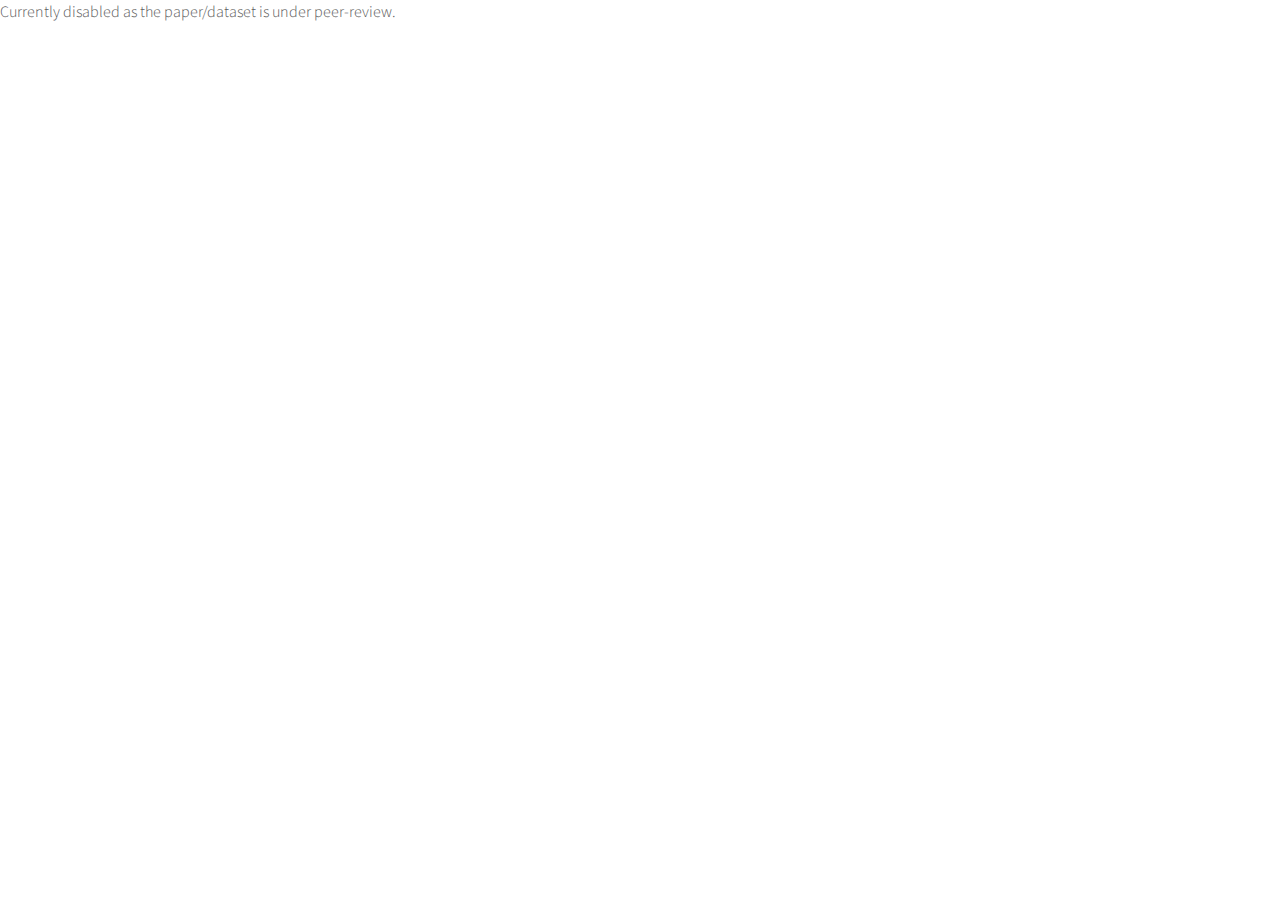
<file: index_with_disabledMessage.html>
<!DOCTYPE HTML>
<!--
	Helios by HTML5 UP
	html5up.net | @ajlkn
	Free for personal and commercial use under the CCA 3.0 license (html5up.net/license)
-->
<html>
	<head>
		<title>Synthetic Playground Dataset</title>
		<meta charset="utf-8" />
		<meta name="viewport" content="width=device-width, initial-scale=1, user-scalable=no" />
		<link rel="stylesheet" href="assets/css/main.css" />
		<noscript><link rel="stylesheet" href="assets/css/noscript.css" /></noscript>
	</head>
	<body class="homepage is-preload">
		Currently disabled as the paper/dataset is under peer-review.
	</body>
</html>
</file>
<file: assets/css/noscript.css>
/*
	Helios by HTML5 UP
	html5up.net | @ajlkn
	Free for personal and commercial use under the CCA 3.0 license (html5up.net/license)
*/

/* Carousel */

	.carousel {
		overflow-x: auto;
	}

/* Header */

	body.homepage.is-preload #header:after {
		opacity: 0;
	}
</file>
<file: assets/css/main.css>
@import url("https://fonts.googleapis.com/css?family=Source+Sans+Pro:300,300italic,400,400italic,600");
@import url("fontawesome-all.min.css");

/*
	Helios by HTML5 UP
	html5up.net | @ajlkn
	Free for personal and commercial use under the CCA 3.0 license (html5up.net/license)
*/

html, body, div, span, applet, object,
iframe, h1, h2, h3, h4, h5, h6, p, blockquote,
pre, a, abbr, acronym, address, big, cite,
code, del, dfn, em, img, ins, kbd, q, s, samp,
small, strike, strong, sub, sup, tt, var, b,
u, i, center, dl, dt, dd, ol, ul, li, fieldset,
form, label, legend, table, caption, tbody,
tfoot, thead, tr, th, td, article, aside,
canvas, details, embed, figure, figcaption,
footer, header, hgroup, menu, nav, output, ruby,
section, summary, time, mark, audio, video {
	margin: 0;
	padding: 0;
	border: 0;
	font-size: 100%;
	font: inherit;
	vertical-align: baseline;}

article, aside, details, figcaption, figure,
footer, header, hgroup, menu, nav, section {
	display: block;}

body {
	line-height: 1;
}

ol, ul {
	list-style: none;
}

blockquote, q {
	quotes: none;
}

	blockquote:before, blockquote:after, q:before, q:after {
		content: '';
		content: none;
	}

table {
	border-collapse: collapse;
	border-spacing: 0;
}

body {
	-webkit-text-size-adjust: none;
}

mark {
	background-color: transparent;
	color: inherit;
}

input::-moz-focus-inner {
	border: 0;
	padding: 0;
}

input, select, textarea {
	-moz-appearance: none;
	-webkit-appearance: none;
	-ms-appearance: none;
	appearance: none;
}

/* Basic */

	html {
		box-sizing: border-box;
	}

	*, *:before, *:after {
		box-sizing: inherit;
	}

	body {
		/* background: #f0f4f4; modified by smeum*/ 
		background: white;
		color: #5b5b5b;
		font-size: 15pt;
		line-height: 1.85em;
		font-family: 'Source Sans Pro', sans-serif;
		font-weight: 300;
	}

		body.is-preload *, body.is-preload *:before, body.is-preload *:after {
			-moz-animation: none !important;
			-webkit-animation: none !important;
			-ms-animation: none !important;
			animation: none !important;
			-moz-transition: none !important;
			-webkit-transition: none !important;
			-ms-transition: none !important;
			transition: none !important;
		}

	.section-title {
		text-align: center;
	    font-size: 2rem;
	    margin-top: 30px;
	    margin-bottom: 3px;
	    color: #333;
	    font-weight: bold;
	    text-transform: uppercase;
	    letter-spacing: 2px;
	}
	.section-description-small {
		text-align: center;
	    font-size: 1rem;
	    margin-bottom: 3px;
	    color: #333;
	    text-transform: lowercase;
	    letter-spacing: 2px;
	}
	.section-description-regular {
		text-align: center;
	    font-size: 2rem;
	    margin-bottom: 3px;
	    color: #333;
	    letter-spacing: 2px;
	}

	input, textarea, select {
		font-size: 15pt;
		line-height: 1.85em;
		font-family: 'Source Sans Pro', sans-serif;
		font-weight: 300;
	}

	h1, h2, h3, h4, h5, h6 {
		font-weight: 400;
		/* color: #483949; */
		color: #fff;
		line-height: 1.25em;
	}

	h1 a, h2 a, h3 a, h4 a, h5 a, h6 a {
		color: inherit;
		text-decoration: none;
		border-bottom-color: transparent;
	}

	h1 strong, h2 strong, h3 strong, h4 strong, h5 strong, h6 strong {
		font-weight: 600;
	}

	h2 {
		font-size: 2.85em;
	}

	h3 {
		font-size: 1.25em;
	}

	h4 {
		font-size: 1em;
		margin: 0 0 0.25em 0;
	}

	strong, b {
		font-weight: 400;
		color: #483949;
	}

	em, i {
		font-style: italic;
	}

	a {
		color: inherit;
		border-bottom: solid 1px rgba(128, 128, 128, 0.15);
		text-decoration: none;
		-moz-transition: background-color 0.35s ease-in-out, color 0.35s ease-in-out, border-bottom-color 0.35s ease-in-out;
		-webkit-transition: background-color 0.35s ease-in-out, color 0.35s ease-in-out, border-bottom-color 0.35s ease-in-out;
		-ms-transition: background-color 0.35s ease-in-out, color 0.35s ease-in-out, border-bottom-color 0.35s ease-in-out;
		transition: background-color 0.35s ease-in-out, color 0.35s ease-in-out, border-bottom-color 0.35s ease-in-out;
	}

		a:hover {
			color: #ef8376;
			border-bottom-color: transparent;
		}

	sub {
		position: relative;
		top: 0.5em;
		font-size: 0.8em;
	}

	sup {
		position: relative;
		top: -0.5em;
		font-size: 0.8em;
	}

	blockquote {
		border-left: solid 0.5em #ddd;
		padding: 1em 0 1em 2em;
		font-style: italic;
	}

	p, ul, ol, dl, table {
		margin-bottom: 1em;
	}

	p {
		text-align: justify;
	}

	br.clear {
		clear: both;
	}

	hr {
		position: relative;
		display: block;
		border: 0;
		top: 4.5em;
		margin-bottom: 9em;
		height: 6px;
		border-top: solid 1px rgba(128, 128, 128, 0.2);
		border-bottom: solid 1px rgba(128, 128, 128, 0.2);
	}

		hr:before, hr:after {
			content: '';
			position: absolute;
			top: -8px;
			display: block;
			width: 1px;
			height: 21px;
			background: rgba(128, 128, 128, 0.2);
		}

		hr:before {
			left: -1px;
		}

		hr:after {
			right: -1px;
		}

	.timestamp {
		color: rgba(128, 128, 128, 0.75);
		font-size: 0.8em;
	}

	/*Sungmin added*/
	.dataset-container {
    display: flex;
    flex-wrap: wrap;
    justify-content: center;
    gap: 5px;
    background-color: white;
    padding: 20px;
    margin-left: 150px;
    margin-right: 150px;
    font-size: 1.3rem;
	}
	.dataset-container h2 {
	    font-size: 1.3rem;
	    color: #4f4c4c;
	    
	}

	.team-container {
    display: flex;
    flex-wrap: wrap;
    justify-content: center;
    gap: 5px;
    background-color: white;
    padding: 20px;
	}


	.team-member {
	    background-color: white;
	    border-radius: 8px;
	    box-shadow: 0 4px 6px rgba(0, 0, 0, 0);
	    overflow: hidden;
	    text-align: center;
	    width: 200px;
	    padding: 15px;
	}

	.team-member img {
	    width: 100%;
	    object-fit: contain; /* ensures the image maintains aspect ratio */
	    height: 170px;
	    border-radius: 50%;
	    overflow: hidden;
	}

	.team-member h2 {
	    font-size: 1.15rem;
	    margin-top: 10px;
	    color: #4f4c4c;
	}

	.team-member p {
	    font-size: 1.1rem;
	    color: #666;
	    margin-top: 5px;
	    text-align: center;
	}

	@media (max-width: 768px) {
	    .team-container {
	        flex-direction: column;
	        align-items: center;
	    }

	    .team-member {
	        width: 80%;
	    }
	}

/* Container */

	.container {
		margin: 0 auto;
		max-width: 100%;
		width: 1400px;
	}

		@media screen and (max-width: 1680px) {

			.container {
				width: 1200px;
			}

		}

		@media screen and (max-width: 1280px) {

			.container {
				width: 100%;
			}

		}

		@media screen and (max-width: 960px) {

			.container {
				width: 100%;
			}

		}

		@media screen and (max-width: 840px) {

			.container {
				width: 100%;
			}

		}

		@media screen and (max-width: 736px) {

			.container {
				width: 100%;
			}

		}

/* Row */

	.row {
		display: flex;
		flex-wrap: wrap;
		box-sizing: border-box;
		align-items: stretch;
	}

		.row > * {
			box-sizing: border-box;
		}

		.row.gtr-uniform > * > :last-child {
			margin-bottom: 0;
		}

		.row.aln-left {
			justify-content: flex-start;
		}

		.row.aln-center {
			justify-content: center;
		}

		.row.aln-right {
			justify-content: flex-end;
		}

		.row.aln-top {
			align-items: flex-start;
		}

		.row.aln-middle {
			align-items: center;
		}

		.row.aln-bottom {
			align-items: flex-end;
		}

		.row > .imp {
			order: -1;
		}

		.row > .col-1 {
			width: 8.33333%;
		}

		.row > .off-1 {
			margin-left: 8.33333%;
		}

		.row > .col-2 {
			width: 16.66667%;
		}

		.row > .off-2 {
			margin-left: 16.66667%;
		}

		.row > .col-3 {
			width: 25%;
		}

		.row > .off-3 {
			margin-left: 25%;
		}

		.row > .col-4 {
			width: 33.33333%;
		}

		.row > .off-4 {
			margin-left: 33.33333%;
		}

		.row > .col-5 {
			width: 41.66667%;
		}

		.row > .off-5 {
			margin-left: 41.66667%;
		}

		.row > .col-6 {
			width: 50%;
		}

		.row > .off-6 {
			margin-left: 50%;
		}

		.row > .col-7 {
			width: 58.33333%;
		}

		.row > .off-7 {
			margin-left: 58.33333%;
		}

		.row > .col-8 {
			width: 66.66667%;
		}

		.row > .off-8 {
			margin-left: 66.66667%;
		}

		.row > .col-9 {
			width: 75%;
		}

		.row > .off-9 {
			margin-left: 75%;
		}

		.row > .col-10 {
			width: 83.33333%;
		}

		.row > .off-10 {
			margin-left: 83.33333%;
		}

		.row > .col-11 {
			width: 91.66667%;
		}

		.row > .off-11 {
			margin-left: 91.66667%;
		}

		.row > .col-12 {
			width: 100%;
		}

		.row > .off-12 {
			margin-left: 100%;
		}

		.row.gtr-0 {
			margin-top: 0px;
			margin-left: 0px;
		}

			.row.gtr-0 > * {
				padding: 0px 0 0 0px;
			}

			.row.gtr-0.gtr-uniform {
				margin-top: 0px;
			}

				.row.gtr-0.gtr-uniform > * {
					padding-top: 0px;
				}

		.row.gtr-25 {
			margin-top: -10px;
			margin-left: -10px;
		}

			.row.gtr-25 > * {
				padding: 10px 0 0 10px;
			}

			.row.gtr-25.gtr-uniform {
				margin-top: -10px;
			}

				.row.gtr-25.gtr-uniform > * {
					padding-top: 10px;
				}

		.row.gtr-50 {
			margin-top: -20px;
			margin-left: -20px;
		}

			.row.gtr-50 > * {
				padding: 20px 0 0 20px;
			}

			.row.gtr-50.gtr-uniform {
				margin-top: -20px;
			}

				.row.gtr-50.gtr-uniform > * {
					padding-top: 20px;
				}

		.row {
			margin-top: -40px;
			margin-left: -40px;
		}

			.row > * {
				padding: 40px 0 0 40px;
			}

			.row.gtr-uniform {
				margin-top: -40px;
			}

				.row.gtr-uniform > * {
					padding-top: 40px;
				}

		.row.gtr-150 {
			margin-top: -60px;
			margin-left: -60px;
		}

			.row.gtr-150 > * {
				padding: 60px 0 0 60px;
			}

			.row.gtr-150.gtr-uniform {
				margin-top: -60px;
			}

				.row.gtr-150.gtr-uniform > * {
					padding-top: 60px;
				}

		.row.gtr-200 {
			margin-top: -80px;
			margin-left: -80px;
		}

			.row.gtr-200 > * {
				padding: 80px 0 0 80px;
			}

			.row.gtr-200.gtr-uniform {
				margin-top: -80px;
			}

				.row.gtr-200.gtr-uniform > * {
					padding-top: 80px;
				}

		@media screen and (max-width: 1680px) {

			.row {
				display: flex;
				flex-wrap: wrap;
				box-sizing: border-box;
				align-items: stretch;
			}

				.row > * {
					box-sizing: border-box;
				}

				.row.gtr-uniform > * > :last-child {
					margin-bottom: 0;
				}

				.row.aln-left {
					justify-content: flex-start;
				}

				.row.aln-center {
					justify-content: center;
				}

				.row.aln-right {
					justify-content: flex-end;
				}

				.row.aln-top {
					align-items: flex-start;
				}

				.row.aln-middle {
					align-items: center;
				}

				.row.aln-bottom {
					align-items: flex-end;
				}

				.row > .imp-wide {
					order: -1;
				}

				.row > .col-1-wide {
					width: 8.33333%;
				}

				.row > .off-1-wide {
					margin-left: 8.33333%;
				}

				.row > .col-2-wide {
					width: 16.66667%;
				}

				.row > .off-2-wide {
					margin-left: 16.66667%;
				}

				.row > .col-3-wide {
					width: 25%;
				}

				.row > .off-3-wide {
					margin-left: 25%;
				}

				.row > .col-4-wide {
					width: 33.33333%;
				}

				.row > .off-4-wide {
					margin-left: 33.33333%;
				}

				.row > .col-5-wide {
					width: 41.66667%;
				}

				.row > .off-5-wide {
					margin-left: 41.66667%;
				}

				.row > .col-6-wide {
					width: 50%;
				}

				.row > .off-6-wide {
					margin-left: 50%;
				}

				.row > .col-7-wide {
					width: 58.33333%;
				}

				.row > .off-7-wide {
					margin-left: 58.33333%;
				}

				.row > .col-8-wide {
					width: 66.66667%;
				}

				.row > .off-8-wide {
					margin-left: 66.66667%;
				}

				.row > .col-9-wide {
					width: 75%;
				}

				.row > .off-9-wide {
					margin-left: 75%;
				}

				.row > .col-10-wide {
					width: 83.33333%;
				}

				.row > .off-10-wide {
					margin-left: 83.33333%;
				}

				.row > .col-11-wide {
					width: 91.66667%;
				}

				.row > .off-11-wide {
					margin-left: 91.66667%;
				}

				.row > .col-12-wide {
					width: 100%;
				}

				.row > .off-12-wide {
					margin-left: 100%;
				}

				.row.gtr-0 {
					margin-top: 0px;
					margin-left: 0px;
				}

					.row.gtr-0 > * {
						padding: 0px 0 0 0px;
					}

					.row.gtr-0.gtr-uniform {
						margin-top: 0px;
					}

						.row.gtr-0.gtr-uniform > * {
							padding-top: 0px;
						}

				.row.gtr-25 {
					margin-top: -10px;
					margin-left: -10px;
				}

					.row.gtr-25 > * {
						padding: 10px 0 0 10px;
					}

					.row.gtr-25.gtr-uniform {
						margin-top: -10px;
					}

						.row.gtr-25.gtr-uniform > * {
							padding-top: 10px;
						}

				.row.gtr-50 {
					margin-top: -20px;
					margin-left: -20px;
				}

					.row.gtr-50 > * {
						padding: 20px 0 0 20px;
					}

					.row.gtr-50.gtr-uniform {
						margin-top: -20px;
					}

						.row.gtr-50.gtr-uniform > * {
							padding-top: 20px;
						}

				.row {
					margin-top: -40px;
					margin-left: -40px;
				}

					.row > * {
						padding: 40px 0 0 40px;
					}

					.row.gtr-uniform {
						margin-top: -40px;
					}

						.row.gtr-uniform > * {
							padding-top: 40px;
						}

				.row.gtr-150 {
					margin-top: -60px;
					margin-left: -60px;
				}

					.row.gtr-150 > * {
						padding: 60px 0 0 60px;
					}

					.row.gtr-150.gtr-uniform {
						margin-top: -60px;
					}

						.row.gtr-150.gtr-uniform > * {
							padding-top: 60px;
						}

				.row.gtr-200 {
					margin-top: -80px;
					margin-left: -80px;
				}

					.row.gtr-200 > * {
						padding: 80px 0 0 80px;
					}

					.row.gtr-200.gtr-uniform {
						margin-top: -80px;
					}

						.row.gtr-200.gtr-uniform > * {
							padding-top: 80px;
						}

		}

		@media screen and (max-width: 1280px) {

			.row {
				display: flex;
				flex-wrap: wrap;
				box-sizing: border-box;
				align-items: stretch;
			}

				.row > * {
					box-sizing: border-box;
				}

				.row.gtr-uniform > * > :last-child {
					margin-bottom: 0;
				}

				.row.aln-left {
					justify-content: flex-start;
				}

				.row.aln-center {
					justify-content: center;
				}

				.row.aln-right {
					justify-content: flex-end;
				}

				.row.aln-top {
					align-items: flex-start;
				}

				.row.aln-middle {
					align-items: center;
				}

				.row.aln-bottom {
					align-items: flex-end;
				}

				.row > .imp-normal {
					order: -1;
				}

				.row > .col-1-normal {
					width: 8.33333%;
				}

				.row > .off-1-normal {
					margin-left: 8.33333%;
				}

				.row > .col-2-normal {
					width: 16.66667%;
				}

				.row > .off-2-normal {
					margin-left: 16.66667%;
				}

				.row > .col-3-normal {
					width: 25%;
				}

				.row > .off-3-normal {
					margin-left: 25%;
				}

				.row > .col-4-normal {
					width: 33.33333%;
				}

				.row > .off-4-normal {
					margin-left: 33.33333%;
				}

				.row > .col-5-normal {
					width: 41.66667%;
				}

				.row > .off-5-normal {
					margin-left: 41.66667%;
				}

				.row > .col-6-normal {
					width: 50%;
				}

				.row > .off-6-normal {
					margin-left: 50%;
				}

				.row > .col-7-normal {
					width: 58.33333%;
				}

				.row > .off-7-normal {
					margin-left: 58.33333%;
				}

				.row > .col-8-normal {
					width: 66.66667%;
				}

				.row > .off-8-normal {
					margin-left: 66.66667%;
				}

				.row > .col-9-normal {
					width: 75%;
				}

				.row > .off-9-normal {
					margin-left: 75%;
				}

				.row > .col-10-normal {
					width: 83.33333%;
				}

				.row > .off-10-normal {
					margin-left: 83.33333%;
				}

				.row > .col-11-normal {
					width: 91.66667%;
				}

				.row > .off-11-normal {
					margin-left: 91.66667%;
				}

				.row > .col-12-normal {
					width: 100%;
				}

				.row > .off-12-normal {
					margin-left: 100%;
				}

				.row.gtr-0 {
					margin-top: 0px;
					margin-left: 0px;
				}

					.row.gtr-0 > * {
						padding: 0px 0 0 0px;
					}

					.row.gtr-0.gtr-uniform {
						margin-top: 0px;
					}

						.row.gtr-0.gtr-uniform > * {
							padding-top: 0px;
						}

				.row.gtr-25 {
					margin-top: -9px;
					margin-left: -9px;
				}

					.row.gtr-25 > * {
						padding: 9px 0 0 9px;
					}

					.row.gtr-25.gtr-uniform {
						margin-top: -9px;
					}

						.row.gtr-25.gtr-uniform > * {
							padding-top: 9px;
						}

				.row.gtr-50 {
					margin-top: -18px;
					margin-left: -18px;
				}

					.row.gtr-50 > * {
						padding: 18px 0 0 18px;
					}

					.row.gtr-50.gtr-uniform {
						margin-top: -18px;
					}

						.row.gtr-50.gtr-uniform > * {
							padding-top: 18px;
						}

				.row {
					margin-top: -36px;
					margin-left: -36px;
				}

					.row > * {
						padding: 36px 0 0 36px;
					}

					.row.gtr-uniform {
						margin-top: -36px;
					}

						.row.gtr-uniform > * {
							padding-top: 36px;
						}

				.row.gtr-150 {
					margin-top: -54px;
					margin-left: -54px;
				}

					.row.gtr-150 > * {
						padding: 54px 0 0 54px;
					}

					.row.gtr-150.gtr-uniform {
						margin-top: -54px;
					}

						.row.gtr-150.gtr-uniform > * {
							padding-top: 54px;
						}

				.row.gtr-200 {
					margin-top: -72px;
					margin-left: -72px;
				}

					.row.gtr-200 > * {
						padding: 72px 0 0 72px;
					}

					.row.gtr-200.gtr-uniform {
						margin-top: -72px;
					}

						.row.gtr-200.gtr-uniform > * {
							padding-top: 72px;
						}

		}

		@media screen and (max-width: 960px) {

			.row {
				display: flex;
				flex-wrap: wrap;
				box-sizing: border-box;
				align-items: stretch;
			}

				.row > * {
					box-sizing: border-box;
				}

				.row.gtr-uniform > * > :last-child {
					margin-bottom: 0;
				}

				.row.aln-left {
					justify-content: flex-start;
				}

				.row.aln-center {
					justify-content: center;
				}

				.row.aln-right {
					justify-content: flex-end;
				}

				.row.aln-top {
					align-items: flex-start;
				}

				.row.aln-middle {
					align-items: center;
				}

				.row.aln-bottom {
					align-items: flex-end;
				}

				.row > .imp-narrow {
					order: -1;
				}

				.row > .col-1-narrow {
					width: 8.33333%;
				}

				.row > .off-1-narrow {
					margin-left: 8.33333%;
				}

				.row > .col-2-narrow {
					width: 16.66667%;
				}

				.row > .off-2-narrow {
					margin-left: 16.66667%;
				}

				.row > .col-3-narrow {
					width: 25%;
				}

				.row > .off-3-narrow {
					margin-left: 25%;
				}

				.row > .col-4-narrow {
					width: 33.33333%;
				}

				.row > .off-4-narrow {
					margin-left: 33.33333%;
				}

				.row > .col-5-narrow {
					width: 41.66667%;
				}

				.row > .off-5-narrow {
					margin-left: 41.66667%;
				}

				.row > .col-6-narrow {
					width: 50%;
				}

				.row > .off-6-narrow {
					margin-left: 50%;
				}

				.row > .col-7-narrow {
					width: 58.33333%;
				}

				.row > .off-7-narrow {
					margin-left: 58.33333%;
				}

				.row > .col-8-narrow {
					width: 66.66667%;
				}

				.row > .off-8-narrow {
					margin-left: 66.66667%;
				}

				.row > .col-9-narrow {
					width: 75%;
				}

				.row > .off-9-narrow {
					margin-left: 75%;
				}

				.row > .col-10-narrow {
					width: 83.33333%;
				}

				.row > .off-10-narrow {
					margin-left: 83.33333%;
				}

				.row > .col-11-narrow {
					width: 91.66667%;
				}

				.row > .off-11-narrow {
					margin-left: 91.66667%;
				}

				.row > .col-12-narrow {
					width: 100%;
				}

				.row > .off-12-narrow {
					margin-left: 100%;
				}

				.row.gtr-0 {
					margin-top: 0px;
					margin-left: 0px;
				}

					.row.gtr-0 > * {
						padding: 0px 0 0 0px;
					}

					.row.gtr-0.gtr-uniform {
						margin-top: 0px;
					}

						.row.gtr-0.gtr-uniform > * {
							padding-top: 0px;
						}

				.row.gtr-25 {
					margin-top: -8px;
					margin-left: -8px;
				}

					.row.gtr-25 > * {
						padding: 8px 0 0 8px;
					}

					.row.gtr-25.gtr-uniform {
						margin-top: -8px;
					}

						.row.gtr-25.gtr-uniform > * {
							padding-top: 8px;
						}

				.row.gtr-50 {
					margin-top: -16px;
					margin-left: -16px;
				}

					.row.gtr-50 > * {
						padding: 16px 0 0 16px;
					}

					.row.gtr-50.gtr-uniform {
						margin-top: -16px;
					}

						.row.gtr-50.gtr-uniform > * {
							padding-top: 16px;
						}

				.row {
					margin-top: -32px;
					margin-left: -32px;
				}

					.row > * {
						padding: 32px 0 0 32px;
					}

					.row.gtr-uniform {
						margin-top: -32px;
					}

						.row.gtr-uniform > * {
							padding-top: 32px;
						}

				.row.gtr-150 {
					margin-top: -48px;
					margin-left: -48px;
				}

					.row.gtr-150 > * {
						padding: 48px 0 0 48px;
					}

					.row.gtr-150.gtr-uniform {
						margin-top: -48px;
					}

						.row.gtr-150.gtr-uniform > * {
							padding-top: 48px;
						}

				.row.gtr-200 {
					margin-top: -64px;
					margin-left: -64px;
				}

					.row.gtr-200 > * {
						padding: 64px 0 0 64px;
					}

					.row.gtr-200.gtr-uniform {
						margin-top: -64px;
					}

						.row.gtr-200.gtr-uniform > * {
							padding-top: 64px;
						}

		}

		@media screen and (max-width: 840px) {

			.row {
				display: flex;
				flex-wrap: wrap;
				box-sizing: border-box;
				align-items: stretch;
			}

				.row > * {
					box-sizing: border-box;
				}

				.row.gtr-uniform > * > :last-child {
					margin-bottom: 0;
				}

				.row.aln-left {
					justify-content: flex-start;
				}

				.row.aln-center {
					justify-content: center;
				}

				.row.aln-right {
					justify-content: flex-end;
				}

				.row.aln-top {
					align-items: flex-start;
				}

				.row.aln-middle {
					align-items: center;
				}

				.row.aln-bottom {
					align-items: flex-end;
				}

				.row > .imp-narrower {
					order: -1;
				}

				.row > .col-1-narrower {
					width: 8.33333%;
				}

				.row > .off-1-narrower {
					margin-left: 8.33333%;
				}

				.row > .col-2-narrower {
					width: 16.66667%;
				}

				.row > .off-2-narrower {
					margin-left: 16.66667%;
				}

				.row > .col-3-narrower {
					width: 25%;
				}

				.row > .off-3-narrower {
					margin-left: 25%;
				}

				.row > .col-4-narrower {
					width: 33.33333%;
				}

				.row > .off-4-narrower {
					margin-left: 33.33333%;
				}

				.row > .col-5-narrower {
					width: 41.66667%;
				}

				.row > .off-5-narrower {
					margin-left: 41.66667%;
				}

				.row > .col-6-narrower {
					width: 50%;
				}

				.row > .off-6-narrower {
					margin-left: 50%;
				}

				.row > .col-7-narrower {
					width: 58.33333%;
				}

				.row > .off-7-narrower {
					margin-left: 58.33333%;
				}

				.row > .col-8-narrower {
					width: 66.66667%;
				}

				.row > .off-8-narrower {
					margin-left: 66.66667%;
				}

				.row > .col-9-narrower {
					width: 75%;
				}

				.row > .off-9-narrower {
					margin-left: 75%;
				}

				.row > .col-10-narrower {
					width: 83.33333%;
				}

				.row > .off-10-narrower {
					margin-left: 83.33333%;
				}

				.row > .col-11-narrower {
					width: 91.66667%;
				}

				.row > .off-11-narrower {
					margin-left: 91.66667%;
				}

				.row > .col-12-narrower {
					width: 100%;
				}

				.row > .off-12-narrower {
					margin-left: 100%;
				}

				.row.gtr-0 {
					margin-top: 0px;
					margin-left: 0px;
				}

					.row.gtr-0 > * {
						padding: 0px 0 0 0px;
					}

					.row.gtr-0.gtr-uniform {
						margin-top: 0px;
					}

						.row.gtr-0.gtr-uniform > * {
							padding-top: 0px;
						}

				.row.gtr-25 {
					margin-top: -8px;
					margin-left: -8px;
				}

					.row.gtr-25 > * {
						padding: 8px 0 0 8px;
					}

					.row.gtr-25.gtr-uniform {
						margin-top: -8px;
					}

						.row.gtr-25.gtr-uniform > * {
							padding-top: 8px;
						}

				.row.gtr-50 {
					margin-top: -16px;
					margin-left: -16px;
				}

					.row.gtr-50 > * {
						padding: 16px 0 0 16px;
					}

					.row.gtr-50.gtr-uniform {
						margin-top: -16px;
					}

						.row.gtr-50.gtr-uniform > * {
							padding-top: 16px;
						}

				.row {
					margin-top: -32px;
					margin-left: -32px;
				}

					.row > * {
						padding: 32px 0 0 32px;
					}

					.row.gtr-uniform {
						margin-top: -32px;
					}

						.row.gtr-uniform > * {
							padding-top: 32px;
						}

				.row.gtr-150 {
					margin-top: -48px;
					margin-left: -48px;
				}

					.row.gtr-150 > * {
						padding: 48px 0 0 48px;
					}

					.row.gtr-150.gtr-uniform {
						margin-top: -48px;
					}

						.row.gtr-150.gtr-uniform > * {
							padding-top: 48px;
						}

				.row.gtr-200 {
					margin-top: -64px;
					margin-left: -64px;
				}

					.row.gtr-200 > * {
						padding: 64px 0 0 64px;
					}

					.row.gtr-200.gtr-uniform {
						margin-top: -64px;
					}

						.row.gtr-200.gtr-uniform > * {
							padding-top: 64px;
						}

		}

		@media screen and (max-width: 736px) {

			.row {
				display: flex;
				flex-wrap: wrap;
				box-sizing: border-box;
				align-items: stretch;
			}

				.row > * {
					box-sizing: border-box;
				}

				.row.gtr-uniform > * > :last-child {
					margin-bottom: 0;
				}

				.row.aln-left {
					justify-content: flex-start;
				}

				.row.aln-center {
					justify-content: center;
				}

				.row.aln-right {
					justify-content: flex-end;
				}

				.row.aln-top {
					align-items: flex-start;
				}

				.row.aln-middle {
					align-items: center;
				}

				.row.aln-bottom {
					align-items: flex-end;
				}

				.row > .imp-mobile {
					order: -1;
				}

				.row > .col-1-mobile {
					width: 8.33333%;
				}

				.row > .off-1-mobile {
					margin-left: 8.33333%;
				}

				.row > .col-2-mobile {
					width: 16.66667%;
				}

				.row > .off-2-mobile {
					margin-left: 16.66667%;
				}

				.row > .col-3-mobile {
					width: 25%;
				}

				.row > .off-3-mobile {
					margin-left: 25%;
				}

				.row > .col-4-mobile {
					width: 33.33333%;
				}

				.row > .off-4-mobile {
					margin-left: 33.33333%;
				}

				.row > .col-5-mobile {
					width: 41.66667%;
				}

				.row > .off-5-mobile {
					margin-left: 41.66667%;
				}

				.row > .col-6-mobile {
					width: 50%;
				}

				.row > .off-6-mobile {
					margin-left: 50%;
				}

				.row > .col-7-mobile {
					width: 58.33333%;
				}

				.row > .off-7-mobile {
					margin-left: 58.33333%;
				}

				.row > .col-8-mobile {
					width: 66.66667%;
				}

				.row > .off-8-mobile {
					margin-left: 66.66667%;
				}

				.row > .col-9-mobile {
					width: 75%;
				}

				.row > .off-9-mobile {
					margin-left: 75%;
				}

				.row > .col-10-mobile {
					width: 83.33333%;
				}

				.row > .off-10-mobile {
					margin-left: 83.33333%;
				}

				.row > .col-11-mobile {
					width: 91.66667%;
				}

				.row > .off-11-mobile {
					margin-left: 91.66667%;
				}

				.row > .col-12-mobile {
					width: 100%;
				}

				.row > .off-12-mobile {
					margin-left: 100%;
				}

				.row.gtr-0 {
					margin-top: 0px;
					margin-left: 0px;
				}

					.row.gtr-0 > * {
						padding: 0px 0 0 0px;
					}

					.row.gtr-0.gtr-uniform {
						margin-top: 0px;
					}

						.row.gtr-0.gtr-uniform > * {
							padding-top: 0px;
						}

				.row.gtr-25 {
					margin-top: -5px;
					margin-left: -5px;
				}

					.row.gtr-25 > * {
						padding: 5px 0 0 5px;
					}

					.row.gtr-25.gtr-uniform {
						margin-top: -5px;
					}

						.row.gtr-25.gtr-uniform > * {
							padding-top: 5px;
						}

				.row.gtr-50 {
					margin-top: -10px;
					margin-left: -10px;
				}

					.row.gtr-50 > * {
						padding: 10px 0 0 10px;
					}

					.row.gtr-50.gtr-uniform {
						margin-top: -10px;
					}

						.row.gtr-50.gtr-uniform > * {
							padding-top: 10px;
						}

				.row {
					margin-top: -20px;
					margin-left: -20px;
				}

					.row > * {
						padding: 20px 0 0 20px;
					}

					.row.gtr-uniform {
						margin-top: -20px;
					}

						.row.gtr-uniform > * {
							padding-top: 20px;
						}

				.row.gtr-150 {
					margin-top: -30px;
					margin-left: -30px;
				}

					.row.gtr-150 > * {
						padding: 30px 0 0 30px;
					}

					.row.gtr-150.gtr-uniform {
						margin-top: -30px;
					}

						.row.gtr-150.gtr-uniform > * {
							padding-top: 30px;
						}

				.row.gtr-200 {
					margin-top: -40px;
					margin-left: -40px;
				}

					.row.gtr-200 > * {
						padding: 40px 0 0 40px;
					}

					.row.gtr-200.gtr-uniform {
						margin-top: -40px;
					}

						.row.gtr-200.gtr-uniform > * {
							padding-top: 40px;
						}

		}

/* Sections/Article */

	section, article {
		margin-bottom: 3em;
	}

		section > :last-child, section:last-child, article > :last-child, article:last-child {
			margin-bottom: 0;
		}

		section.special > header, section.special > footer, article.special > header, article.special > footer {
			text-align: center;
		}

	.row > section, .row > article {
		margin-bottom: 0;
	}

	header {
		margin: 0 0 1em 0;
	}

		header > p {
			display: block;
			font-size: 1.5em;
			margin: 1em 0 2em 0;
			line-height: 1.5em;
			text-align: inherit;
		}

	footer {
		margin: 2.5em 0 0 0;
	}

/* Image */

	.image {
		position: relative;
		display: inline-block;
		border: 0;
		outline: 0;
	}

		.image img {
			display: block;
			width: 100%;
		}

		.image.fit {
			display: block;
			width: 100%;
		}

		.image.featured {
			display: block;
			width: 100%;
			margin: 0 0 4em 0;
		}

		.image.left {
			float: left;
			margin: 0 2em 2em 0;
		}

		.image.centered {
			display: block;
			margin: 0 0 2em 0;
		}

			.image.centered img {
				margin: 0 auto;
				width: auto;
			}

/* List */

	ul {
		list-style: disc;
		padding-left: 1em;
	}

		ul li {
			padding-left: 0.5em;
		}

	ol {
		list-style: decimal;
		padding-left: 1.25em;
	}

		ol li {
			padding-left: 0.25em;
		}

/* Actions */

	ul.actions {
		margin: 3em 0 0 0;
		list-style: none;
		padding-left: 0;
	}

		form ul.actions {
			margin-top: 0;
		}

		ul.actions li {
			display: inline-block;
			margin: 0 0.75em 0 0.75em;
			padding-left: 0;
		}

			ul.actions li:first-child {
				margin-left: 0;
			}

			ul.actions li:last-child {
				margin-right: 0;
			}

/* Divided */

	ul.divided {
		list-style: none;
		padding-left: 0;
	}

		ul.divided li {
			border-top: solid 1px rgba(128, 128, 128, 0.2);
			padding-top: 1.5em;
			margin-top: 1.5em;
			padding-left: 0;
		}

			ul.divided li:first-child {
				border-top: 0;
				padding-top: 0;
				margin-top: 0;
			}

/* Menu */

	ul.menu {
		height: 1em;
		line-height: 1em;
		list-style: none;
		padding-left: 0;
	}

		ul.menu li {
			display: inline-block;
			border-left: solid 1px rgba(128, 128, 128, 0.2);
			padding-left: 1.25em;
			margin-left: 1.25em;
		}

			ul.menu li:first-child {
				border-left: 0;
				padding-left: 0;
				margin-left: 0;
			}

/* Icons */

	ul.icons {
		position: relative;
		background: rgba(128, 128, 128, 0.05);
		border-radius: 4em;
		display: inline-block;
		padding: 0.35em 0.75em 0.35em 0.75em;
		font-size: 1.25em;
		cursor: default;
		list-style: none;
	}

		ul.icons li {
			display: inline-block;
			padding-left: 0;
		}

			ul.icons li a {
				display: inline-block;
				background: none;
				width: 2.5em;
				height: 2.5em;
				line-height: 2.5em;
				text-align: center;
				border-radius: 100%;
				border: 0;
				color: inherit;
			}

				ul.icons li a:hover {
					color: #ef8376;
				}

/* Form */

	form label {
		display: block;
		font-weight: 400;
		color: #483949;
		margin: 0 0 1em 0;
	}

	form input[type="text"],
	form input[type="email"],
	form input[type="password"],
	form select,
	form textarea {
		-webkit-appearance: none;
		display: block;
		border: 0;
		background: #fafafa;
		width: 100%;
		border-radius: 0.5em;
		border: solid 1px #E5E5E5;
		padding: 1em;
		-moz-transition: background-color 0.35s ease-in-out, border-color 0.35s ease-in-out;
		-webkit-transition: background-color 0.35s ease-in-out, border-color 0.35s ease-in-out;
		-ms-transition: background-color 0.35s ease-in-out, border-color 0.35s ease-in-out;
		transition: background-color 0.35s ease-in-out, border-color 0.35s ease-in-out;
	}

		form input[type="text"]:focus,
		form input[type="email"]:focus,
		form input[type="password"]:focus,
		form select:focus,
		form textarea:focus {
			background: #fff;
			border-color: #df7366;
		}

	form input[type="text"],
	form input[type="email"],
	form input[type="password"],
	form select {
		line-height: 1em;
	}

	form textarea {
		min-height: 9em;
	}

	form ::-webkit-input-placeholder {
		color: #555 !important;
	}

	form :-moz-placeholder {
		color: #555 !important;
	}

	form ::-moz-placeholder {
		color: #555 !important;
	}

	form :-ms-input-placeholder {
		color: #555 !important;
	}

	form ::-moz-focus-inner {
		border: 0;
	}

/* Table */

	table {
		width: 100%;
	}

		table.default {
			width: 100%;
		}

			table.default tbody tr {
				border-top: solid 1px #e5e5e5;
			}

				table.default tbody tr:first-child {
					border-top: 0;
				}

				table.default tbody tr:nth-child(2n+1) {
					background: #fafafa;
				}

			table.default td {
				padding: 0.5em 1em 0.5em 1em;
			}

			table.default th {
				text-align: left;
				font-weight: 400;
				padding: 0.5em 1em 0.5em 1em;
			}

			table.default thead {
				border-bottom: solid 2px #e5e5e5;
			}

			table.default tfoot {
				border-top: solid 2px #e5e5e5;
			}

/* Button */

	input[type="button"],
	input[type="submit"],
	input[type="reset"],
	button,
	.button {
		position: relative;
		display: inline-block;
		/* background: #df7366; */
		background: #ffd530;
		/* color: #fff; */
		color: black;
		text-align: center;
		border-radius: 0.5em;
		text-decoration: none;
		padding: 0.65em 3em 0.65em 3em;
		border: 0;
		cursor: pointer;
		outline: 0;
		font-weight: 500;
		-moz-transition: background-color 0.35s ease-in-out, color 0.35s ease-in-out, border-bottom-color 0.35s ease-in-out;
		-webkit-transition: background-color 0.35s ease-in-out, color 0.35s ease-in-out, border-bottom-color 0.35s ease-in-out;
		-ms-transition: background-color 0.35s ease-in-out, color 0.35s ease-in-out, border-bottom-color 0.35s ease-in-out;
		transition: background-color 0.35s ease-in-out, color 0.35s ease-in-out, border-bottom-color 0.35s ease-in-out;
	}

		input[type="button"]:hover,
		input[type="submit"]:hover,
		input[type="reset"]:hover,
		button:hover,
		.button:hover {
			color: #fff;
			background: #ef8376;
		}

		input[type="button"].alt,
		input[type="submit"].alt,
		input[type="reset"].alt,
		button.alt,
		.button.alt {
			background: #2B252C;
		}

			input[type="button"].alt:hover,
			input[type="submit"].alt:hover,
			input[type="reset"].alt:hover,
			button.alt:hover,
			.button.alt:hover {
				background: #3B353C;
			}

/* Post */

	.post.stub {
		text-align: center;
	}

		.post.stub header {
			margin: 0;
		}

/* Icons */

	.icon {
		text-decoration: none;
		text-decoration: none;
	}

		.icon:before {
			-moz-osx-font-smoothing: grayscale;
			-webkit-font-smoothing: antialiased;
			display: inline-block;
			font-style: normal;
			font-variant: normal;
			text-rendering: auto;
			line-height: 1;
			text-transform: none !important;
			font-family: 'Font Awesome 5 Free';
			font-weight: 400;
		}

		.icon:before {
			line-height: inherit;
			font-size: 1.25em;
		}

		.icon > .label {
			display: none;
		}

		.icon.solid:before {
			font-weight: 900;
		}

		.icon.brands:before {
			font-family: 'Font Awesome 5 Brands';
		}

		.icon.circled {
			position: relative;
			display: inline-block;
			background: #2b252c;
			color: #fff;
			border-radius: 100%;
			width: 3em;
			height: 3em;
			line-height: 3em;
			text-align: center;
			font-size: 1.25em;
		}

			header .icon.circled {
				margin: 0 0 2em 0;
			}

/* Wrapper */

	.wrapper {
		background: #fff;
		margin: 0 0 2em 0;
		padding: 6em 0 6em 0;
	}

		.wrapper.style2 {
			padding-top: 0;
		}

/* Header */

	#header {
		position: relative;
		/* background-image: url("../../images/header.jpg"); */
		background-image: url("../../images/step17_UAV_30_opacity78.jpg");
		background-size: cover;
		background-position: center center;
		background-attachment: fixed;
		color: #fff;
		text-align: center;
		padding: 7.5em 0 2em 0;
		cursor: default;
	}

		#header:before {
			content: '';
			display: inline-block;
			vertical-align: middle;
			height: 100%;
		}

		#header .inner {
			position: relative;
			z-index: 1;
			margin: 0;
			display: inline-block;
			vertical-align: middle;
		}

		#header header {
			display: inline-block;
		}

			#header header > p {
				font-size: 1.25em;
				margin: 0;
			}

		#header h1 {
			color: #fff;
			font-size: 3em;
			line-height: 1em;
		}

			#header h1 a {
				color: inherit;
			}

		#header .button {
			display: inline-block;
			border-radius: 8px;
			width: 4.5em;
			height: 2.5em;
			line-height: 2.5em;
			text-align: center;
			font-size: 1.25em;
			padding: 0;
		}

		#header hr {
			top: 1.5em;
			margin-bottom: 3em;
			border-bottom-color: rgba(192, 192, 192, 0.35);
			box-shadow: inset 0 1px 0 0 rgba(192, 192, 192, 0.35);
		}

			#header hr:before, #header hr:after {
				background: rgba(192, 192, 192, 0.35);
			}

		#header footer {
			margin: 1em 0 0 0;
		}

	body.homepage #header {
		height: 100vh;
		min-height: 40em;
	}

		body.homepage #header h1 {
			font-size: 4em;
		}

		body.homepage #header:after {
			content: '';
			background: #1C0920;
			display: block;
			position: absolute;
			left: 0;
			top: 0;
			width: 100%;
			height: 100%;
			opacity: 0;
			-moz-transition: opacity 2.5s ease-in-out;
			-webkit-transition: opacity 2.5s ease-in-out;
			-ms-transition: opacity 2.5s ease-in-out;
			transition: opacity 2.5s ease-in-out;
			-moz-transition-delay: 0.5s;
			-webkit-transition-delay: 0.5s;
			-ms-transition-delay: 0.5s;
			transition-delay: 0.5s;
		}

	body.homepage.is-preload #header:after {
		opacity: 1;
	}

/* Nav */

	#nav {
		position: absolute;
		top: 0;
		left: 0;
		width: 100%;
		text-align: center;
		padding: 1.5em 0 1.5em 0;
		z-index: 1;
		overflow: hidden;
	}

		#nav > ul {
			line-height: 0px;
			position: relative;
			display: inline-block;
			margin: 0;
			height: 21px;
			border-left: solid 1px rgba(192, 192, 192, 0.35);
			border-right: solid 1px rgba(192, 192, 192, 0.35);
		}

			#nav > ul:before, #nav > ul:after {
				content: '';
				display: block;
				width: 300%;
				position: absolute;
				top: 50%;
				margin-top: -2px;
				height: 5px;
				border-top: solid 1px rgba(192, 192, 192, 0.35);
				border-bottom: solid 1px rgba(192, 192, 192, 0.35);
			}

			#nav > ul:before {
				left: 100%;
				margin-left: 1px;
			}

			#nav > ul:after {
				right: 100%;
				margin-right: 1px;
			}

			#nav > ul > li {
				display: inline-block;
				margin: -9px 0.5em 0 0.5em;
				border-radius: 0.5em;
				padding: 0.85em;
				border: solid 1px transparent;
				-moz-transition: color 0.35s ease-in-out, border-color 0.35s ease-in-out;
				-webkit-transition: color 0.35s ease-in-out, border-color 0.35s ease-in-out;
				-ms-transition: color 0.35s ease-in-out, border-color 0.35s ease-in-out;
				transition: color 0.35s ease-in-out, border-color 0.35s ease-in-out;
			}

				#nav > ul > li.active {
					border-color: rgba(192, 192, 192, 0.35);
				}

				#nav > ul > li > a, #nav > ul > li > span {
					display: block;
					color: inherit;
					text-decoration: none;
					border: 0;
					outline: 0;
				}

				#nav > ul > li > ul {
					display: none;
				}

	.dropotron {
		background: rgba(255, 255, 255, 0.975);
		padding: 1em 1.25em 1em 1.25em;
		line-height: 1em;
		height: auto;
		text-align: left;
		border-radius: 0.5em;
		box-shadow: 0 0.15em 0.25em 0 rgba(0, 0, 0, 0.25);
		min-width: 12em;
		margin-top: -1em;
		list-style: none;
	}

		.dropotron li {
			border-top: solid 1px rgba(128, 128, 128, 0.2);
			color: #5b5b5b;
			padding-left: 0;
		}

			.dropotron li:first-child {
				border-top: 0;
			}

			.dropotron li:hover {
				color: #ef8376;
			}

			.dropotron li a, .dropotron li span {
				display: block;
				border: 0;
				padding: 0.5em 0 0.5em 0;
				-moz-transition: color 0.35s ease-in-out;
				-webkit-transition: color 0.35s ease-in-out;
				-ms-transition: color 0.35s ease-in-out;
				transition: color 0.35s ease-in-out;
			}

		.dropotron.level-0 {
			margin-top: 2em;
			font-size: 0.9em;
		}

			.dropotron.level-0:before {
				content: '';
				position: absolute;
				left: 50%;
				top: -0.7em;
				margin-left: -0.75em;
				border-bottom: solid 0.75em rgba(255, 255, 255, 0.975);
				border-left: solid 0.75em rgba(64, 64, 64, 0);
				border-right: solid 0.75em rgba(64, 64, 64, 0);
			}

/* Banner */

	#banner {
		background: #fff;
		text-align: center;
		padding: 4.5em 0 4.5em 0;
		margin-bottom: 0;
	}

		#banner header > p {
			margin-bottom: 0;
		}

/* Content */

	#content > hr {
		top: 3em;
		margin-bottom: 6em;
	}

	#content > section {
		margin-bottom: 0;
	}

/* Sidebar */

	#sidebar > hr {
		top: 3em;
		margin-bottom: 6em;
	}

		#sidebar > hr.first {
			display: none;
		}

	#sidebar > section {
		margin-bottom: 0;
	}

/* Main */

	#main {
		margin-bottom: 0;
	}

		#main section:first-of-type {
			padding-top: 2em;
		}

/* Footer */

	#footer {
		position: relative;
		overflow: hidden;
		padding: 6em 0 6em 0;
		background: #2b252c;
		color: #fff;
	}

		#footer .icon.circled {
			background: #fff;
			color: #2b252c;
		}

		#footer header {
			text-align: center;
			cursor: default;
		}

		#footer h2, #footer h3, #footer h4, #footer h5, #footer h6 {
			color: #fff;
		}

		#footer .contact {
			text-align: center;
		}

			#footer .contact p {
				text-align: center;
				margin: 0 0 3em 0;
			}

		#footer .copyright {
			text-align: center;
			color: rgba(128, 128, 128, 0.75);
			font-size: 0.8em;
			cursor: default;
		}

			#footer .copyright a {
				color: rgba(128, 128, 128, 0.75);
			}

				#footer .copyright a:hover {
					color: rgba(212, 212, 212, 0.85);
				}

/* Carousel */

	.carousel {
		position: relative;
		overflow: hidden;
		padding: 2em 0 2em 0;
		margin-bottom: 0;
	}

		.carousel .forward, .carousel .backward {
			position: absolute;
			top: 50%;
			width: 6em;
			height: 12em;
			margin-top: -6em;
			cursor: pointer;
		}

			.carousel .forward:before, .carousel .backward:before {
				content: '';
				display: block;
				width: 6em;
				height: 6em;
				border-radius: 100%;
				background-color: rgba(72, 57, 73, 0.5);
				position: absolute;
				top: 50%;
				margin-top: -3em;
				-moz-transition: background-color 0.35s ease-in-out;
				-webkit-transition: background-color 0.35s ease-in-out;
				-o-transition: background-color 0.35s ease-in-out;
				-ms-transition: background-color 0.35s ease-in-out;
				transition: background-color 0.35s ease-in-out;
				-webkit-backface-visibility: hidden;
			}

			.carousel .forward:after, .carousel .backward:after {
				content: '';
				width: 3em;
				height: 3em;
				position: absolute;
				top: 50%;
				margin: -1.5em 0 0 0;
				background: url("images/arrow.svg") no-repeat center center;
			}

			.carousel .forward:hover:before, .carousel .backward:hover:before {
				background-color: rgba(239, 131, 118, 0.75);
			}

		.carousel .forward {
			right: 0;
		}

			.carousel .forward:before {
				right: -3em;
			}

			.carousel .forward:after {
				right: -0.25em;
			}

		.carousel .backward {
			left: 0;
		}

			.carousel .backward:before {
				left: -3em;
			}

			.carousel .backward:after {
				left: -0.25em;
				-moz-transform: scaleX(-1);
				-webkit-transform: scaleX(-1);
				-ms-transform: scaleX(-1);
				transform: scaleX(-1);
			}

		.carousel .reel {
			white-space: nowrap;
			position: relative;
			-webkit-overflow-scrolling: touch;
			padding: 0 2em 0 2em;
		}

		.carousel article {
			display: inline-block;
			width: 18em;
			background: #fff;
			text-align: center;
			padding: 0 1em 3em 1em;
			margin: 0 2em 0 0;
			white-space: normal;
			opacity: 1.0;
			-moz-transition: opacity 0.75s ease-in-out;
			-webkit-transition: opacity 0.75s ease-in-out;
			-ms-transition: opacity 0.75s ease-in-out;
			transition: opacity 0.75s ease-in-out;
		}

			.carousel article.loading {
				opacity: 0;
			}

			.carousel article .image {
				position: relative;
				left: -1em;
				top: 0;
				width: auto;
				margin-right: -2em;
				margin-bottom: 3em;
			}

			.carousel article p {
				text-align: center;
			}

/* Wide */

	@media screen and (max-width: 1680px) {

		/* Basic */

			body, input, textarea, select {
				font-size: 14pt;
				line-height: 1.75em;
			}

		/* Carousel */

			.carousel {
				padding: 1.5em 0 1.5em 0;
			}

				.carousel .reel {
					padding: 0 1.5em 0 1.5em;
				}

				.carousel article {
					width: 18em;
					margin: 0 1.25em 0 0;
				}

	}

/* Normal */

	@media screen and (max-width: 1280px) {

		/* Basic */

			body, input, textarea, select {
				font-size: 12pt;
				line-height: 1.5em;
			}

		/* Wrapper */

			.wrapper {
				padding-left: 2em;
				padding-right: 2em;
			}

		/* Header */

			#header {
				background-attachment: scroll;
			}

				#header .inner {
					padding-left: 2em;
					padding-right: 2em;
				}

		/* Banner */

			#banner {
				padding-left: 2em;
				padding-right: 2em;
			}

		/* Footer */

			#footer {
				padding-left: 2em;
				padding-right: 2em;
			}

	}

/* Narrow */

/* Narrower */

	@media screen and (max-width: 840px) {

		/* Basic */

			body, input, textarea, select {
				font-size: 13pt;
				line-height: 1.65em;
			}

			.tweet {
				text-align: center;
			}

			.timestamp {
				display: block;
				text-align: center;
			}

		/* Footer */

			#footer {
				padding: 4em 2em 4em 2em;
			}

		/* Carousel */

			.carousel {
				padding: 1.25em 0 1.25em 0;
			}

				.carousel article {
					width: 18em;
					margin: 0 1em 0 0;
				}

	}

/* Mobile */

	#navPanel, #titleBar {
		display: none;
	}

	@media screen and (max-width: 736px) {

		/* Basic */

			html, body {
				overflow-x: hidden;
			}

			body, input, textarea, select {
				font-size: 12.5pt;
				line-height: 1.5em;
			}

			h2 {
				font-size: 1.75em;
			}

			h3 {
				font-size: 1.25em;
			}

			hr {
				top: 3em;
				margin-bottom: 6em;
			}

		/* Section/Article */

			section, article {
				margin-bottom: 2em;
			}

				section:last-child, article:last-child {
					margin-bottom: 0;
				}

			.row > section, .row > article {
				margin-bottom: 2em;
			}

			header > p {
				font-size: 1.25em;
			}

		/* Image */

			.image.featured {
				margin: 0 0 2em 0;
			}

			.image.left {
				margin: 0 1em 1em 0;
			}

			.image.centered {
				margin: 0 0 1em 0;
			}

		/* Actions */

			form ul.actions {
				margin-top: 0;
			}

			ul.actions li {
				display: block;
				margin: 0.75em 0 0 0;
			}

				ul.actions li:first-child {
					margin-top: 0;
				}

		/* Menu */

			ul.menu {
				height: auto;
				text-align: center;
			}

				ul.menu li {
					display: block;
					border: 0;
					padding: 0.75em 0 0 0;
					margin: 0;
				}

					ul.menu li:first-child {
						padding-top: 0;
					}

		/* Icons */

			ul.icons {
				font-size: 1em;
				padding: 0.35em 0.5em 0.35em 0.5em;
			}

				ul.icons li a {
					width: 2.25em;
				}

		/* Button */

			input[type="button"],
			input[type="submit"],
			input[type="reset"],
			button,
			.button {
				display: block;
				padding: 0;
				line-height: 3em;
				width: 100%;
			}

		/* Nav */

			#page-wrapper {
				-moz-backface-visibility: hidden;
				-webkit-backface-visibility: hidden;
				-ms-backface-visibility: hidden;
				backface-visibility: hidden;
				-moz-transition: -moz-transform 0.5s ease;
				-webkit-transition: -webkit-transform 0.5s ease;
				-ms-transition: -ms-transform 0.5s ease;
				transition: transform 0.5s ease;
				padding-bottom: 1px;
			}

			#navButton {
				-moz-backface-visibility: hidden;
				-webkit-backface-visibility: hidden;
				-ms-backface-visibility: hidden;
				backface-visibility: hidden;
				-moz-transition: -moz-transform 0.5s ease;
				-webkit-transition: -webkit-transform 0.5s ease;
				-ms-transition: -ms-transform 0.5s ease;
				transition: transform 0.5s ease;
				display: block;
				height: 44px;
				left: 0;
				position: fixed;
				top: 0;
				width: 100%;
				z-index: 10001;
			}

				#navButton .toggle {
					text-decoration: none;
					position: absolute;
					left: 0;
					top: 0;
					width: 100%;
					height: 100%;
					border: 0;
					outline: 0;
				}

					#navButton .toggle:before {
						-moz-osx-font-smoothing: grayscale;
						-webkit-font-smoothing: antialiased;
						display: inline-block;
						font-style: normal;
						font-variant: normal;
						text-rendering: auto;
						line-height: 1;
						text-transform: none !important;
						font-family: 'Font Awesome 5 Free';
						font-weight: 900;
					}

					#navButton .toggle:before {
						text-decoration: none;
						font-style: normal;
						content: '\f0c9';
						color: #fff;
						color: rgba(255, 255, 255, 0.75);
						text-align: center;
						display: block;
						font-size: 14px;
						width: 80px;
						height: 30px;
						line-height: 30px;
						position: absolute;
						left: 50%;
						margin-left: -40px;
						background: rgba(132, 128, 136, 0.75);
						border-top: 0;
						border-radius: 0 0 0.35em 0.35em;
					}

			#navPanel {
				-moz-backface-visibility: hidden;
				-webkit-backface-visibility: hidden;
				-ms-backface-visibility: hidden;
				backface-visibility: hidden;
				-moz-transform: translateY(-50vh);
				-webkit-transform: translateY(-50vh);
				-ms-transform: translateY(-50vh);
				transform: translateY(-50vh);
				-moz-transition: -moz-transform 0.5s ease;
				-webkit-transition: -webkit-transform 0.5s ease;
				-ms-transition: -ms-transform 0.5s ease;
				transition: transform 0.5s ease;
				display: block;
				height: 50vh;
				left: 0;
				overflow-y: auto;
				position: fixed;
				top: 0;
				width: 100%;
				z-index: 10002;
				background: #1f1920;
				box-shadow: inset 0px -2px 5px 0px rgba(0, 0, 0, 0.25);
				font-size: 1em;
			}

				#navPanel:before {
					content: '';
					display: block;
					position: absolute;
					left: 0;
					top: 0;
					width: 100%;
					height: 100%;
					background: url("images/overlay.png");
					background-size: 128px 128px;
				}

				#navPanel .link {
					position: relative;
					z-index: 1;
					display: block;
					text-decoration: none;
					padding: 0.5em;
					color: #ddd;
					border: 0;
					border-top: dotted 1px rgba(255, 255, 255, 0.05);
				}

					#navPanel .link:first-child {
						border-top: 0;
					}

					#navPanel .link.depth-0 {
						color: #fff;
						font-weight: 600;
					}

				#navPanel .indent-1 {
					display: inline-block;
					width: 1em;
				}

				#navPanel .indent-2 {
					display: inline-block;
					width: 2em;
				}

				#navPanel .indent-3 {
					display: inline-block;
					width: 3em;
				}

				#navPanel .indent-4 {
					display: inline-block;
					width: 4em;
				}

				#navPanel .indent-5 {
					display: inline-block;
					width: 5em;
				}

				#navPanel .depth-0 {
					color: #fff;
				}

			body.navPanel-visible #page-wrapper {
				-moz-transform: translateY(50vh);
				-webkit-transform: translateY(50vh);
				-ms-transform: translateY(50vh);
				transform: translateY(50vh);
			}

			body.navPanel-visible #navButton {
				-moz-transform: translateY(50vh);
				-webkit-transform: translateY(50vh);
				-ms-transform: translateY(50vh);
				transform: translateY(50vh);
			}

			body.navPanel-visible #navPanel {
				-moz-transform: translateY(0);
				-webkit-transform: translateY(0);
				-ms-transform: translateY(0);
				transform: translateY(0);
			}

		/* Wrapper */

			.wrapper {
				padding: 3em 1em 3em 1em;
			}

		/* Header */

			#header {
				background-attachment: scroll;
				padding: 2.5em 0 0 0;
			}

				#header .inner {
					padding-top: 1.5em;
					padding-left: 1em;
					padding-right: 1em;
				}

				#header header > p {
					font-size: 1em;
				}

				#header h1 {
					font-size: 1.75em;
				}

				#header hr {
					top: 1em;
					margin-bottom: 2.5em;
				}

			body.homepage #header {
				min-height: 0;
				padding: 5.5em 0 5em 0;
				height: auto;
			}

				body.homepage #header:before {
					display: none;
				}

				body.homepage #header h1 {
					font-size: 2.5em;
				}

		/* Nav */

			#nav {
				display: none;
			}

		/* Banner */

			#banner {
				padding: 3em 2em 3em 2em;
			}

		/* Sidebar */

			#sidebar > hr:first-of-type {
				display: block;
			}

		/* Main */

			#main > header {
				text-align: center;
			}

		/* Footer */

			#footer {
				padding-left: 1em;
				padding-right: 1em;
			}

		/* Carousel */

			.carousel {
				padding: 0.5em 0 0.5em 0;
			}

				.carousel .reel {
					padding: 0 0.5em 0 0.5em;
				}

				.carousel article {
					width: 14em;
					padding-bottom: 2em;
					margin: 0 0.5em 0 0;
				}

					.carousel article .image {
						margin-bottom: 2em;
					}

	}
</file>
